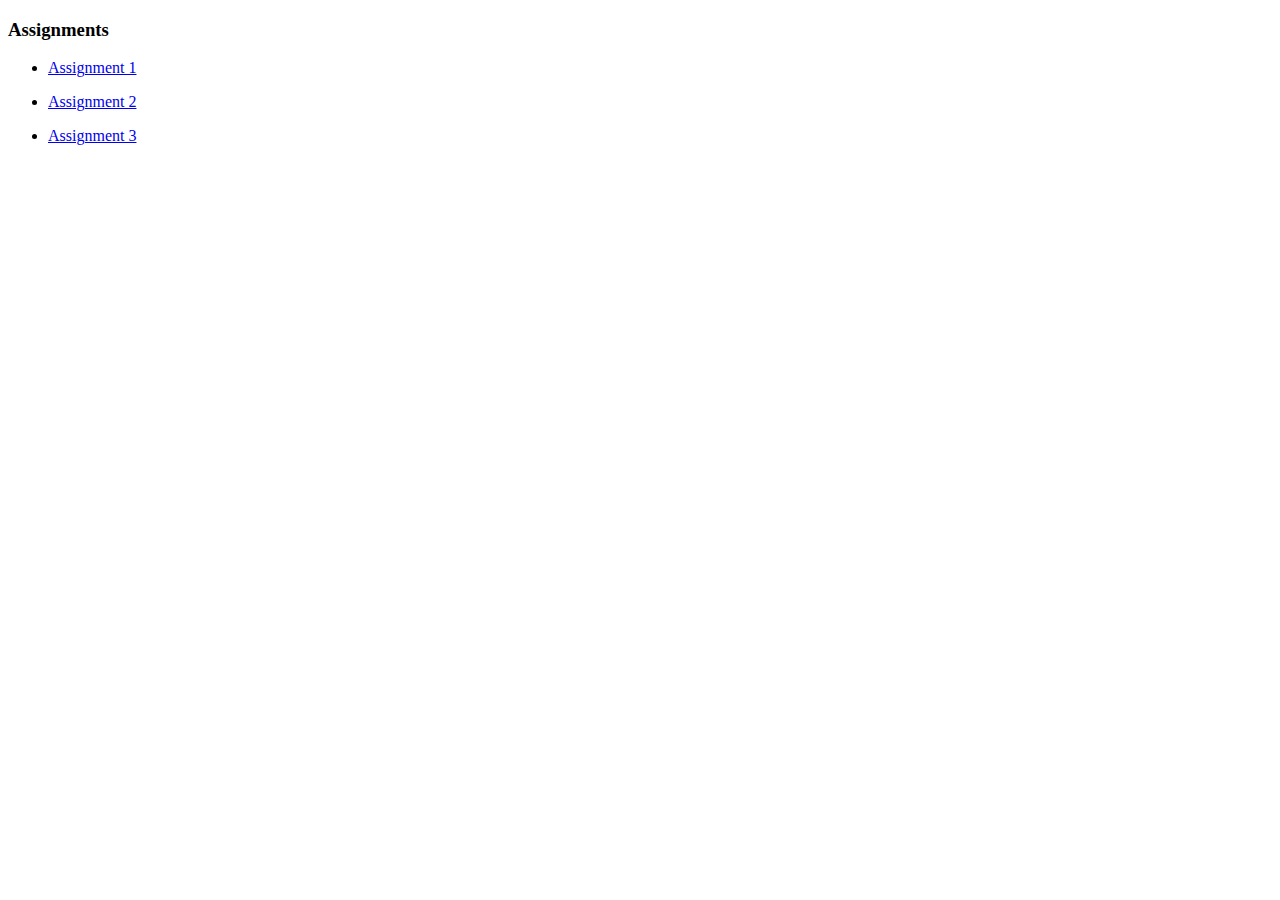
<file: index.html>
<!DOCTYPE html>
<html>

<head>
  <meta charset="utf-8">
  <meta name="viewport" content="width=device-width">
  <title>Twilearn Internship</title>
  <link href="style.css" rel="stylesheet" type="text/css" />
</head>

<body>
  <h3>Assignments</h3>
  <ul>
    <li><a href="./assignment1/asignment1.html">Assignment 1</a></li>
  </ul>
  <ul>
    <li><a href="./assignment2/assignment2.html">Assignment 2</a></li>
  </ul>
  <ul>
    <li><a href="./assignment3/assignment3.html">Assignment 3</a></li>
  </ul>


</body>

</html>
</file>
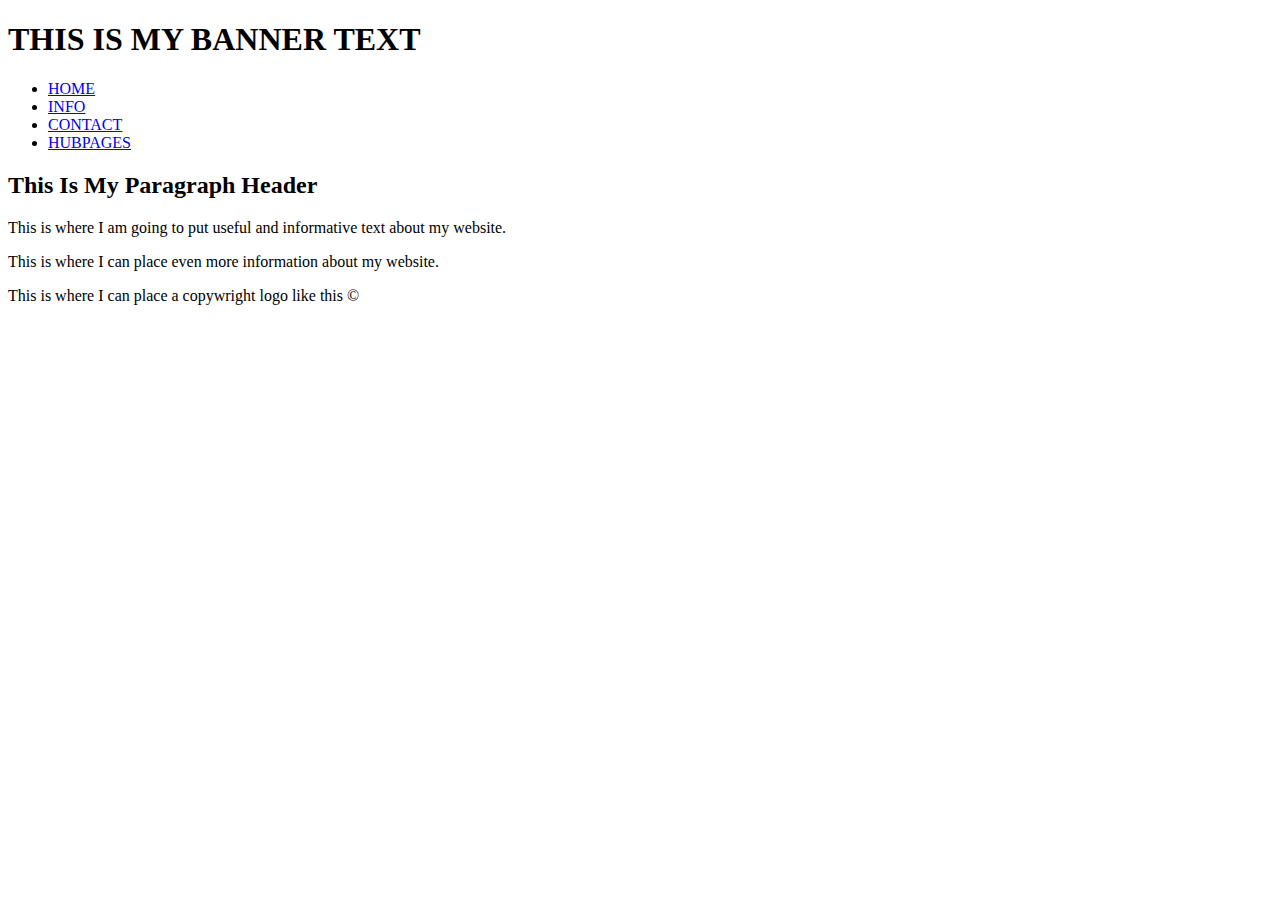
<file: assignment1/asignment1.html>
<!DOCTYPE html>
<html>

<head>
  <meta charset="utf-8">
  <meta name="viewport" content="width=device-width">
  <title>Assignment 1</title>
</head>

<body>
  <h1>THIS IS MY BANNER TEXT</h1>
  <ul>
    <li><a href="#">HOME</a></li>
    <li><a href="#">INFO</a></li>
    <li><a href="#">CONTACT</a></li>
    <li><a href="#">HUBPAGES</a></li>
  </ul>
  <h2>This Is My Paragraph Header</h2>
  <p>This is where I am going to put useful and informative text about my website.</p>
  <p>This is where I can place even more information about my website.</p>
  <p>This is where I can place a copywright logo like this &#169;</p>
</body>

</html>
</file>
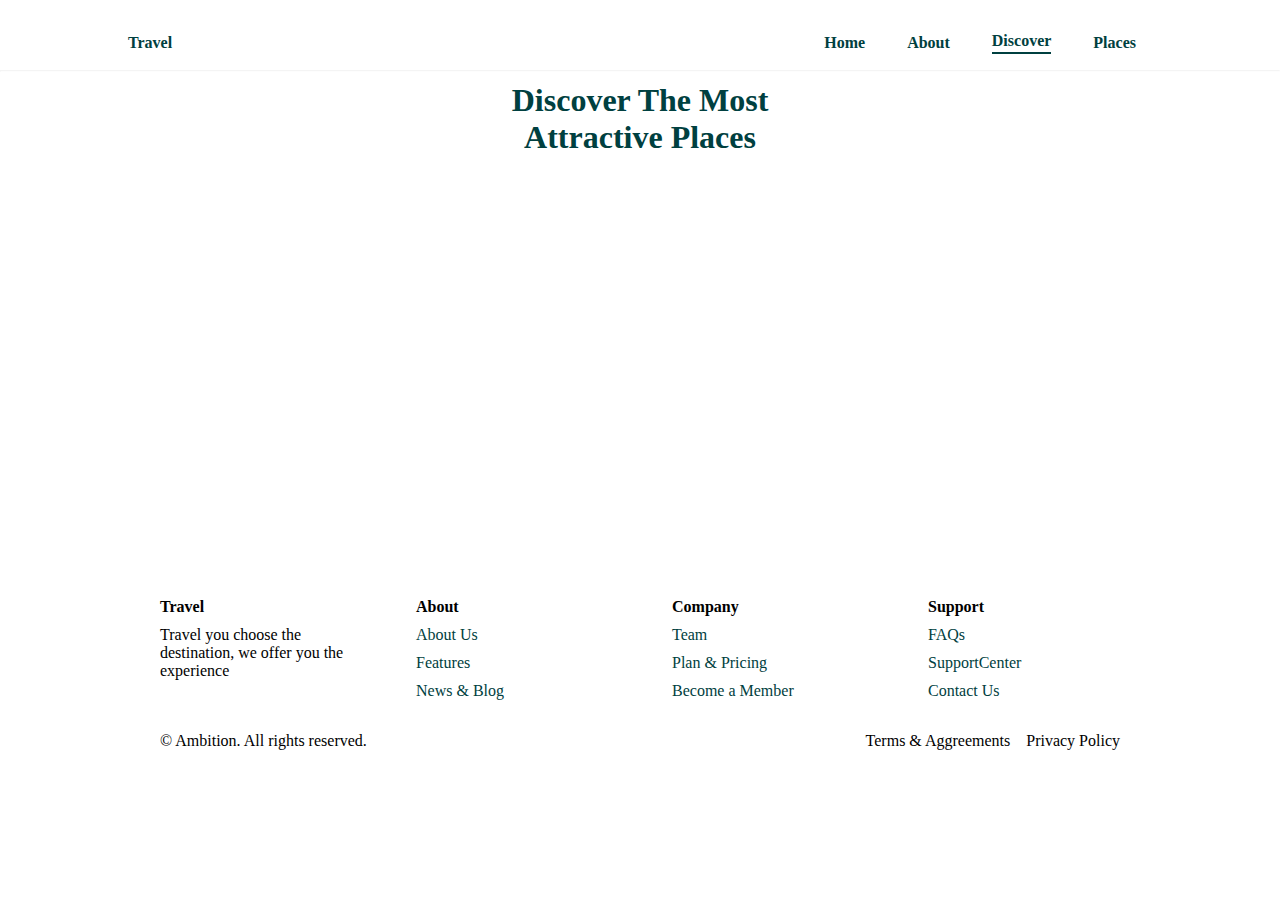
<file: assignment3/discover.html>
<!DOCTYPE html>
<html>

<head>
  <meta charset="utf-8">
  <meta name="viewport" content="width=device-width">
  <title>Assignment 3 Travel Website | Discover</title>
  <link href="./style3.css" rel="stylesheet" type="text/css" />
</head>

<body>
  <header class="w-80">
    <nav class="nav">

      <a href="./assignment3.html" class="text-green text-none text-bold">Travel</a>


      <ul class="navbars">
        <li class="navbar"><a href="./assignment3.html" class="text-green">Home</a></li>
        <li class="navbar"><a href="./about.html" class="text-green">About</a></li>
        <li class="navbar"><a href="#" class="active-green text-green">Discover</a></li>
        <li class="navbar"><a href="./places.html" class="text-green">Places</a></li>
      </ul>

    </nav>
    <!-- <div><i class="fas fa-light fa-moon"></i></div> -->
  </header>
  <hr class="line">
  <main class="dis-main w-80">
    <div class="dis-heading">
      <h1 class="text-green">Discover The Most<br> Attractive Places</h1>
    </div>
    <div class="dis-image">
      <div class="dis-one">
        <h2 class="text-white">Whitehaven</h2>
        <h5 class="text-white">32 tours available</h5>
      </div>
      <div class="dis-two">
        <h2 class="text-white">Bali</h2>
        <h5 class="text-white">24 tours available</h5>
      </div>
      <div class="dis-three">
        <h2 class="text-white">Hawaii</h2>
        <h5 class="text-white">15 tours available</h5>
      </div>
    </div>
  </main>
  <footer>
    <div class="footer-top">
      <div class="foot-sect">
        <h4>Travel</h4>
        <p>Travel you choose the destination, we offer you the experience</p>
        <div class="social-icon"><i class="fa-brands fa-youtube"></i></i><i class="fa-brands fa-square-instagram"></i><i
            class="fa-brands fa-twitter"></i><i class="fa-brands fa-square-facebook"></i></div>
      </div>
      <div class="foot-sect">
        <h4>About</h4>
        <a href="#" class="text-none text-green">About Us</a>
        <a href="#" class="text-none text-green">Features</a>
        <a href="#" class="text-none text-green">News & Blog</a>
      </div>
      <div class="foot-sect">
        <h4>Company</h4>
        <a href="#" class="text-none text-green">Team</a>
        <a href="#" class="text-none text-green">Plan & Pricing</a>
        <a href="#" class="text-none text-green">Become a Member</a>
      </div>
      <div class="foot-sect">
        <h4>Support</h4>
        <a href="#" class="text-none text-green">FAQs</a>
        <a href="#" class="text-none text-green">SupportCenter</a>
        <a href="#" class="text-none text-green">Contact Us</a>
      </div>
    </div>
    <div class="footer-bottom">
      <div class="btm-left">
        <p>&#169; Ambition. All rights reserved.</p>
      </div>
      <div class="btm-right">
        <a href="#" class="text-none text-black">Terms & Aggreements</a>
        <a href="#" class="text-none text-black">Privacy Policy</a>
      </div>
    </div>
  </footer>
</body>

</html>
</file>
<file: style.css>
html {
  height: 100%;
  width: 100%;
}
</file>
<file: assignment3/style3.css>
* {
  margin: 0;
  padding: 0;
  box-sizing: border-box;
}

/* global css */
.text-white {
  color: white;
}

.text-green {
  color: #004040;
}

.text-black {
  color: black;
}

.text-none {
  text-decoration: none;
}

.text-bold {
  font-weight: bold;
}

.flex {
  display: flex;
}

.active-white {
  border-bottom: 2px solid white;
  padding-bottom: 2px;
}

.active-green {
  border-bottom: 2px solid #004040;
  padding-bottom: 2px;
}

.w-80 {
  width: 80%;
}

.main-btn {
  background-color: #004040;
  border: none;
  margin-top: 1rem;
  padding: 0.7rem 1rem;
}

.line {
  opacity: 0.1;
}

/* end global css */

.body {
  background-image: url('https://images.pexels.com/photos/9400902/pexels-photo-9400902.jpeg?auto=compress&cs=tinysrgb&w=600');
  background-size: cover;
  background-repeat: no-repeat;
  height: 100vh;
  width: 100%;
}

header {
  margin: auto;
  margin-top: 1rem;
}

.nav {
  display: flex;
  justify-content: space-between;
  align-items: center;
}

.navbars {
  display: flex;
  gap: 10px;
  align-items: center;
}

.navbar {
  padding: 1rem;
  display: flex;
  align-items: center;
}

.navbar a {
  text-decoration: none;
  /* color: white; */
  font-weight: bold;
}

.main {
  margin: auto;
  margin-top: 5rem;
}

.main-para,
.main-para1 {
  font-size: 3rem;
}


.sections1 {
  width: 80%;
  margin: auto;
  margin-top: 2rem;
  /* background-color: red; */
  display: flex;
  justify-content: flex-end;
}

.section1 {
  width: 20%;
  display: flex;
  align-items: center;
  justify-content: space-between;
  background-color: #004040;
  padding: 0.5rem;

}

.section1-text {
  width: 45%;
  font-size: 1rem;
}

.section1-img {
  width: 45%;
}

.img1 {
  width: 100%;
  height: auto;
}


/* about */
.about-main {
  display: flex;
  flex-direction: row;
  justify-content: center;
  align-items: center;
  /* background-color: red; */
  height: 30rem;
  margin: auto;
}

.main-one {
  width: 50%;
  /* background-color: yellow; */
  height: 20rem;
  padding: 3rem;
  margin: auto;
}

.main-two {
  width: 25%;
  /* background-color: lightcoral; */
  height: 20rem;
  padding: 2rem 2rem 3rem 2rem;
  overflow: hidden;

}

.main-three {
  width: 30%;
  /* background-color: aqua; */
  height: 20rem;
  padding: 1rem;
  overflow: hidden;
}

/* about */

/* discover */
.dis-main {
  margin: auto;
  padding: 10px;
  /* background-color: red; */
}

.dis-heading {
  text-align: center;
  /* background-color: aqua; */
}

.dis-image {
  display: flex;
  flex-direction: row;
  align-items: center;
  justify-content: center;
  /* background-color: yellow; */
  height: 25rem;
}

.dis-one,
.dis-two,
.dis-three {
  width: 20%;
  margin: 0.5rem;
  padding: 10px;
  display: flex;
  flex-direction: column;
  justify-content: flex-end;
}

.dis-one {
  background-image: url('https://images.pexels.com/photos/1122416/pexels-photo-1122416.jpeg?auto=compress&cs=tinysrgb&w=300');
  height: 18rem;
}

.dis-two {
  background-image: url('https://images.pexels.com/photos/931018/pexels-photo-931018.jpeg?auto=compress&cs=tinysrgb&w=300');
  height: 20rem;
}

.dis-three {
  background-image: url('https://images.pexels.com/photos/11489938/pexels-photo-11489938.jpeg?auto=compress&cs=tinysrgb&w=300');
  height: 18rem;
}

/* discover */

/* places */
.places-main {
  margin: auto;
}

.places {
  width: 60%;
  height: auto;
  margin: auto;
  display: flex;
  flex-wrap: wrap;
  justify-content: center;
  /* background-color: red; */
}

.place {
  margin: 1rem;
  height: 15rem;
  width: 25%;
  padding-left: 1rem;
  background-position: center;
}

.place-one {
  background-image: url('https://images.pexels.com/photos/1122416/pexels-photo-1122416.jpeg?auto=compress&cs=tinysrgb&w=300');

}

.place-two {
  background-image: url('https://images.pexels.com/photos/931018/pexels-photo-931018.jpeg?auto=compress&cs=tinysrgb&w=300');

}

.place-three {
  background-image: url('https://images.pexels.com/photos/11489938/pexels-photo-11489938.jpeg?auto=compress&cs=tinysrgb&w=300');

}

.place-four {
  background-image: url('https://images.pexels.com/photos/19338186/pexels-photo-19338186/free-photo-of-scenic-view-of-a-beach.jpeg?auto=compress&cs=tinysrgb&w=300');
}

.place-five {
  background-image: url('https://images.pexels.com/photos/1433052/pexels-photo-1433052.jpeg?auto=compress&cs=tinysrgb&w=300');
}

.rating {
  display: flex;
  justify-content: flex-end;
  padding: 0.4rem 0.8rem;
}

.name {
  margin-top: 7.5rem;
}

.country {
  font-weight: normal;
}

.price {
  /* margin-top: 1rem; */
  display: flex;
  justify-content: space-between;
  align-items: center;

}

/* places */

/* footer */

footer {
  width: 80%;
  /* position: fixed; */
  margin: auto;
  /* bottom: 0; */
}

.footer-top {
  display: flex;
  justify-content: space-between;
  margin: 2rem;
}

.foot-sect {
  display: flex;
  flex-direction: column;
  gap: 10px;
  width: 20%;
}

.social-icon {
  display: flex;
  gap: 1rem;
}

.footer-bottom {
  display: flex;
  font-size: 1rem;
  padding: 0 2rem;
  justify-content: space-between;
}

.btm-right {
  display: flex;
  gap: 1rem;
}

/* footer
*/
</file>
